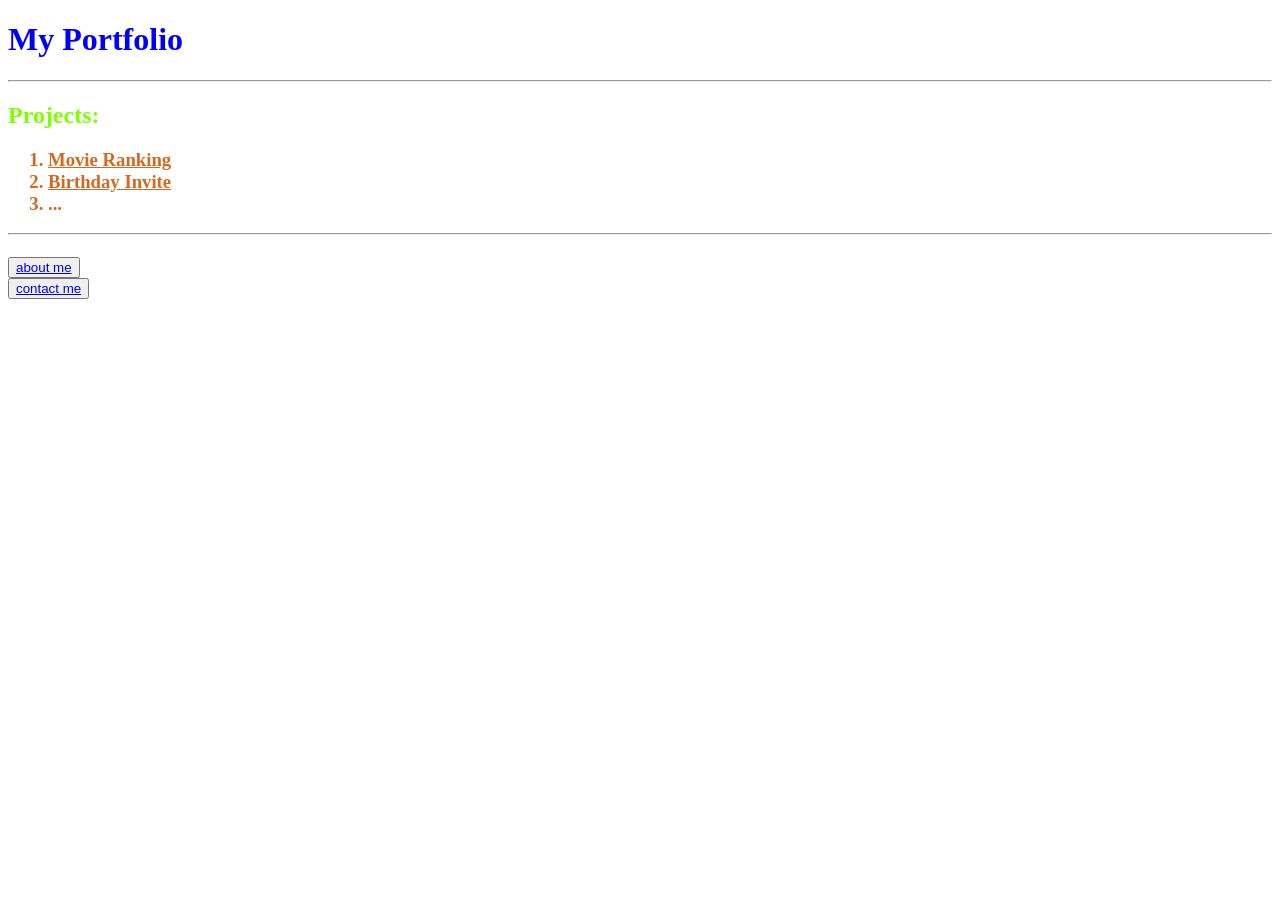
<file: index.html>
<!DOCTYPE html>
<html lang="en">
<head>
    <meta charset="UTF-8">
    <meta name="viewport" content="width=device-width, initial-scale=1.0">
    <title>NECROMINACER</title>
    <link rel="stylesheet" href="./style01.css">
</head>
<body>
    <h1>
        <b>My Portfolio</b>
    </h1>
    <hr>
    <h2 class="head2">Projects:</h2>
    <h3>
        <ol>
        <li><a id="MovieRanking" href="./MovieRanking.html">Movie Ranking</a></li>
        <li><a id="BirthdayInvite" href="./Birthday.html">Birthday Invite</a></li>
        <li>...</li>
        </ol>
    </h3>
    <hr />
    <h4><button id="butt1"><a href="./About me.html"  >about me</a> <br /></button><br><button><a href="./Contactme.html">contact me</a></button></h4>

</body>
</html>
</file>
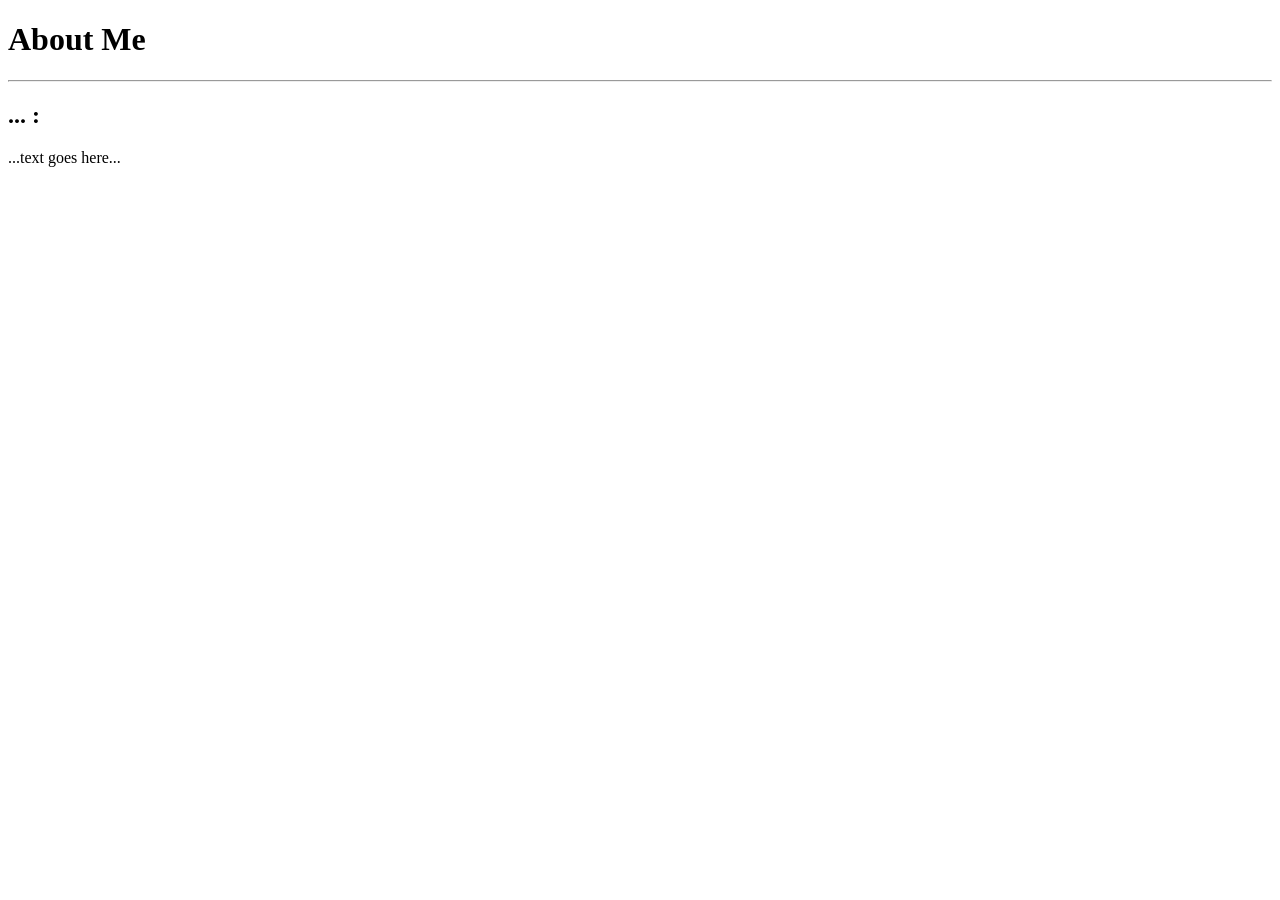
<file: About me.html>
<!DOCTYPE html>
<html lang="en">
<head>
    <meta charset="UTF-8">
    <meta name="viewport" content="width=device-width, initial-scale=1.0">
    <title>About Me</title>
</head>
<body>
    <h1>About Me</h1>
    <hr>
    <h2>... :</h2>
    <p>...text goes here...</p>
</body>
</html>
</file>
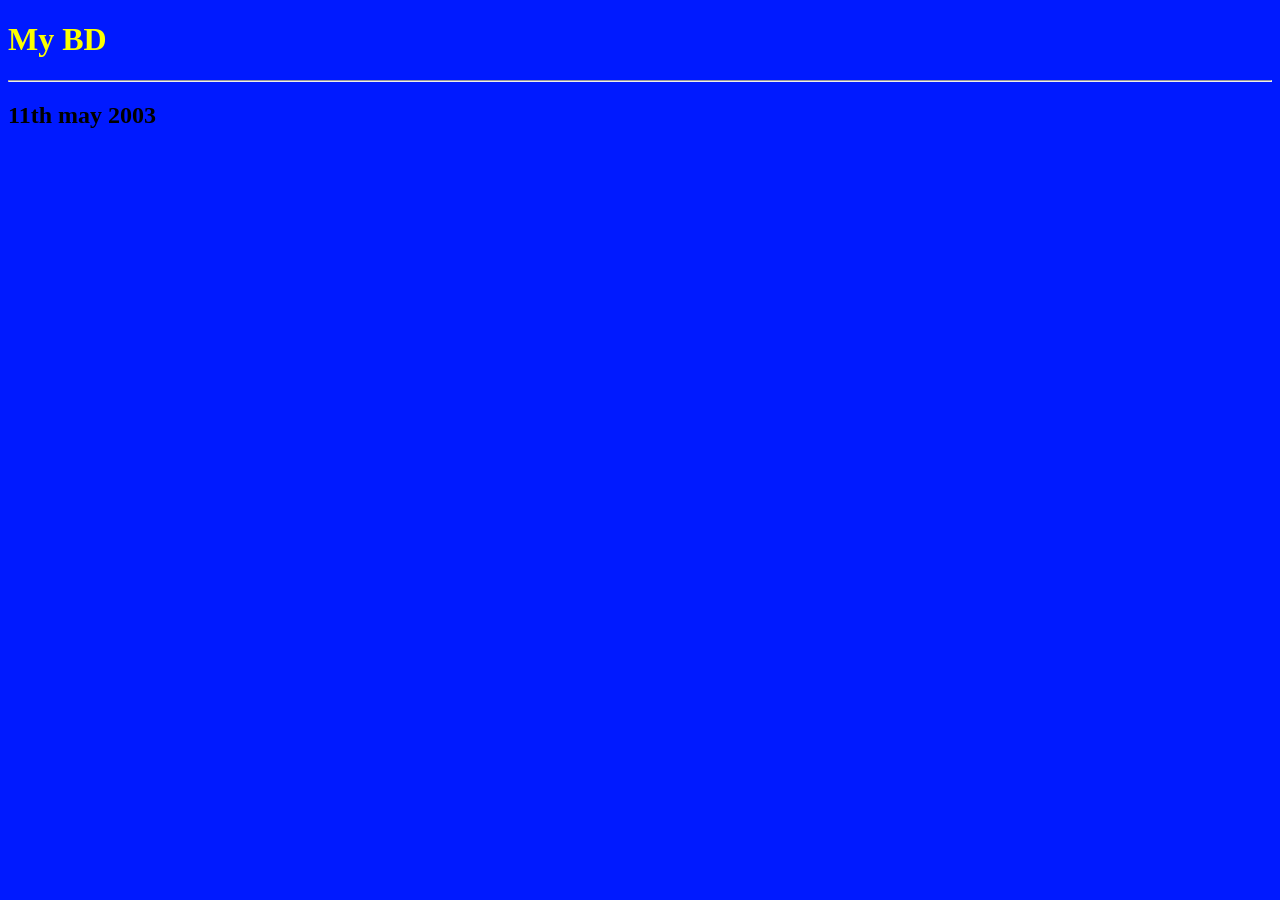
<file: Birthday.html>
<!DOCTYPE html>
<html lang="en">
<head>
    <meta charset="UTF-8">
    <meta name="viewport" content="width=device-width, initial-scale=1.0">
    <title>Birthday Invitation</title>
    <link href="./Birthday.css" rel="stylesheet">
</head>
<body>
    <h1>My BD</h1>
    <hr>
    <h2>11th may 2003</h2>
    
</body>
</html>
</file>
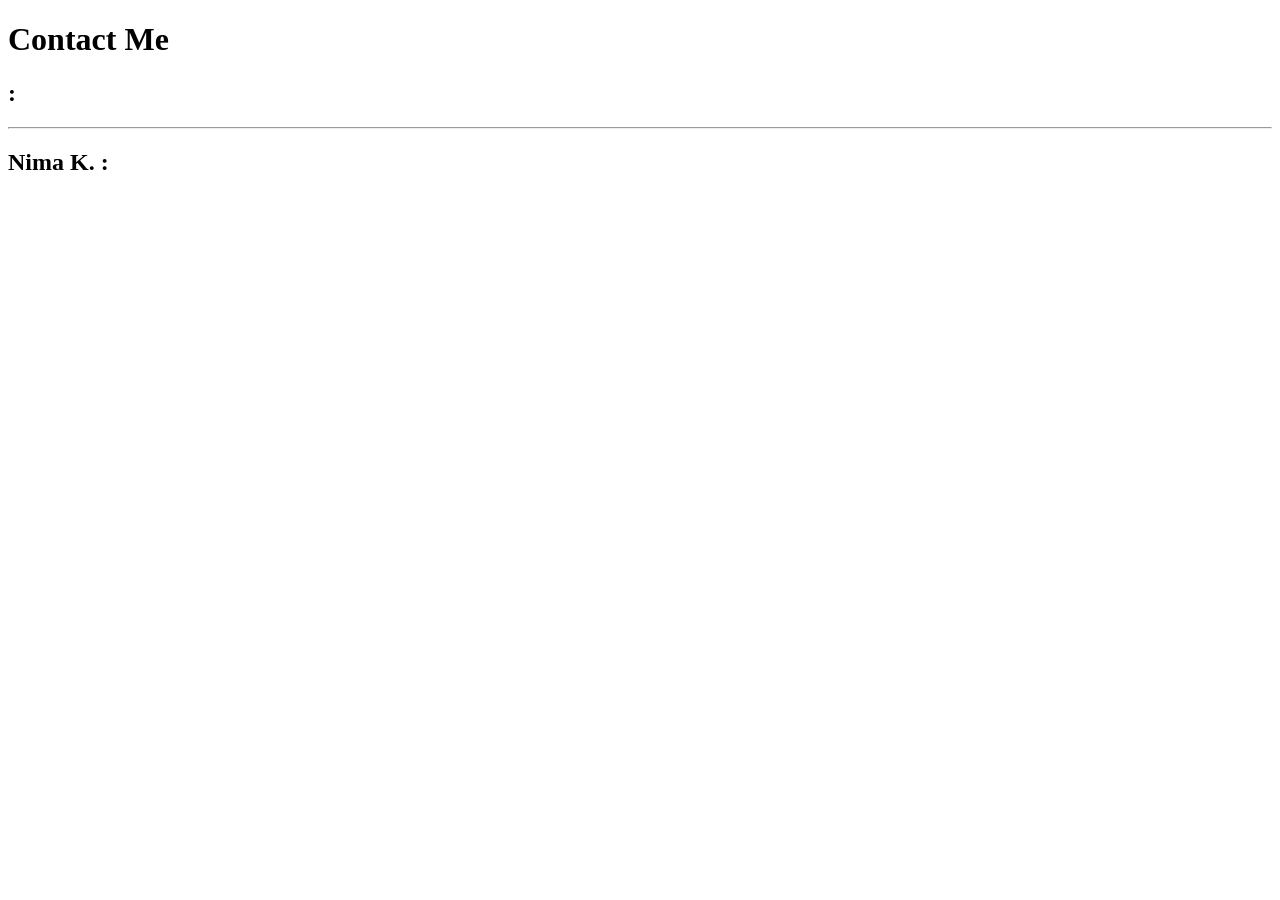
<file: Contactme.html>
<!DOCTYPE html>
<html lang="en">
<head>
    <meta charset="UTF-8">
    <meta name="viewport" content="width=device-width, initial-scale=1.0">
    <title>Contact Me</title>
</head>
<body>
    <h1>Contact Me</h1>
    <h2> :<u></u></h2>
    <hr>
    <h2>Nima K. :<u></u></h2>
    
</body>
</html>
</file>
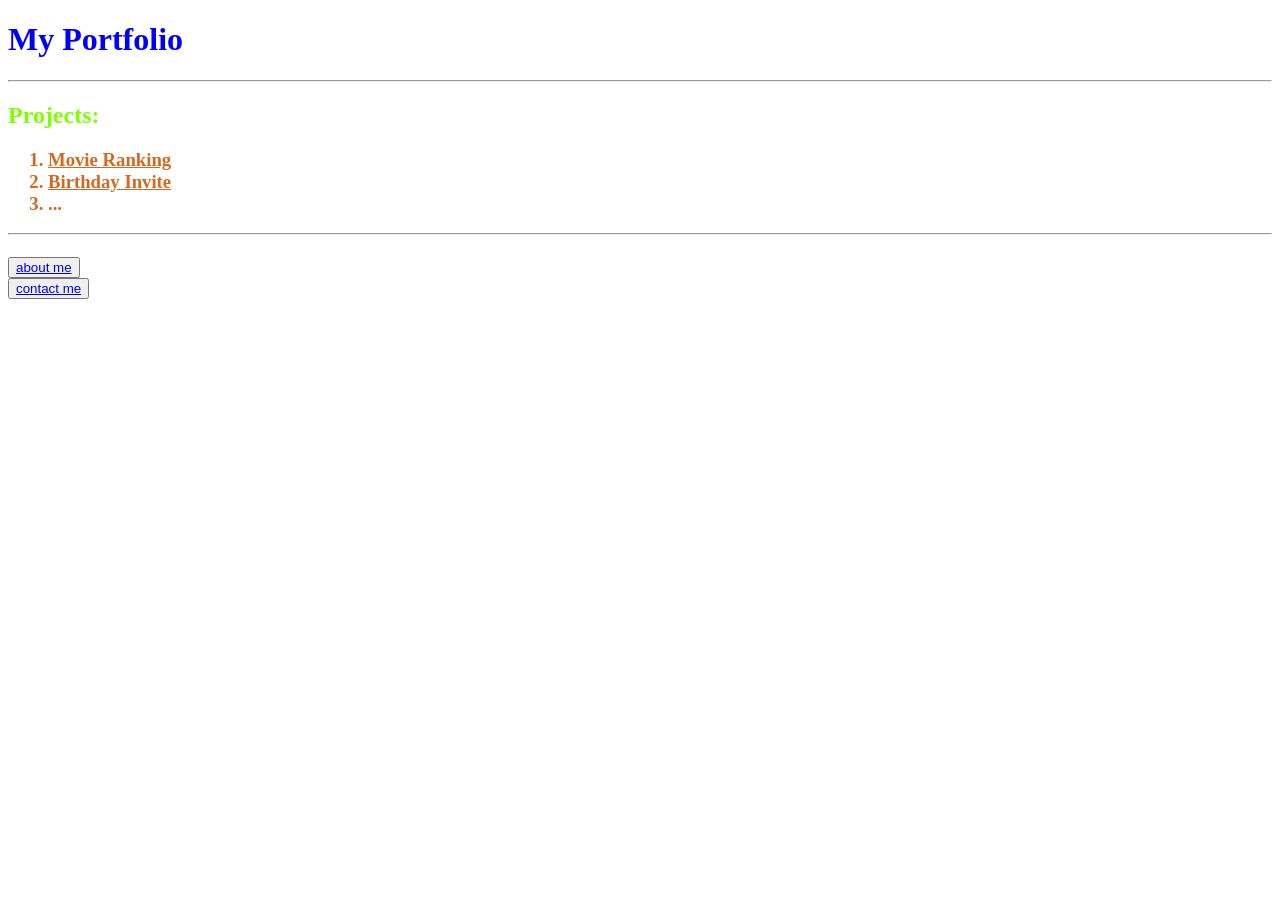
<file: index01.html>
<!DOCTYPE html>
<html lang="en">
<head>
    <meta charset="UTF-8">
    <meta name="viewport" content="width=device-width, initial-scale=1.0">
    <title>NECROMINACER</title>
    <link rel="stylesheet" href="./style01.css">
</head>
<body>
    <h1>
        <b>My Portfolio</b>
    </h1>
    <hr>
    <h2 class="head2">Projects:</h2>
    <h3>
        <ol>
        <li><a id="MovieRanking" href="./MovieRanking.html">Movie Ranking</a></li>
        <li><a id="BirthdayInvite" href="./Birthday.html">Birthday Invite</a></li>
        <li>...</li>
        </ol>
    </h3>
    <hr />
    <h4><button id="butt1"><a href="./About me.html"  >about me</a> <br /></button><br><button><a href="./Contactme.html">contact me</a></button></h4>

</body>
</html>
</file>
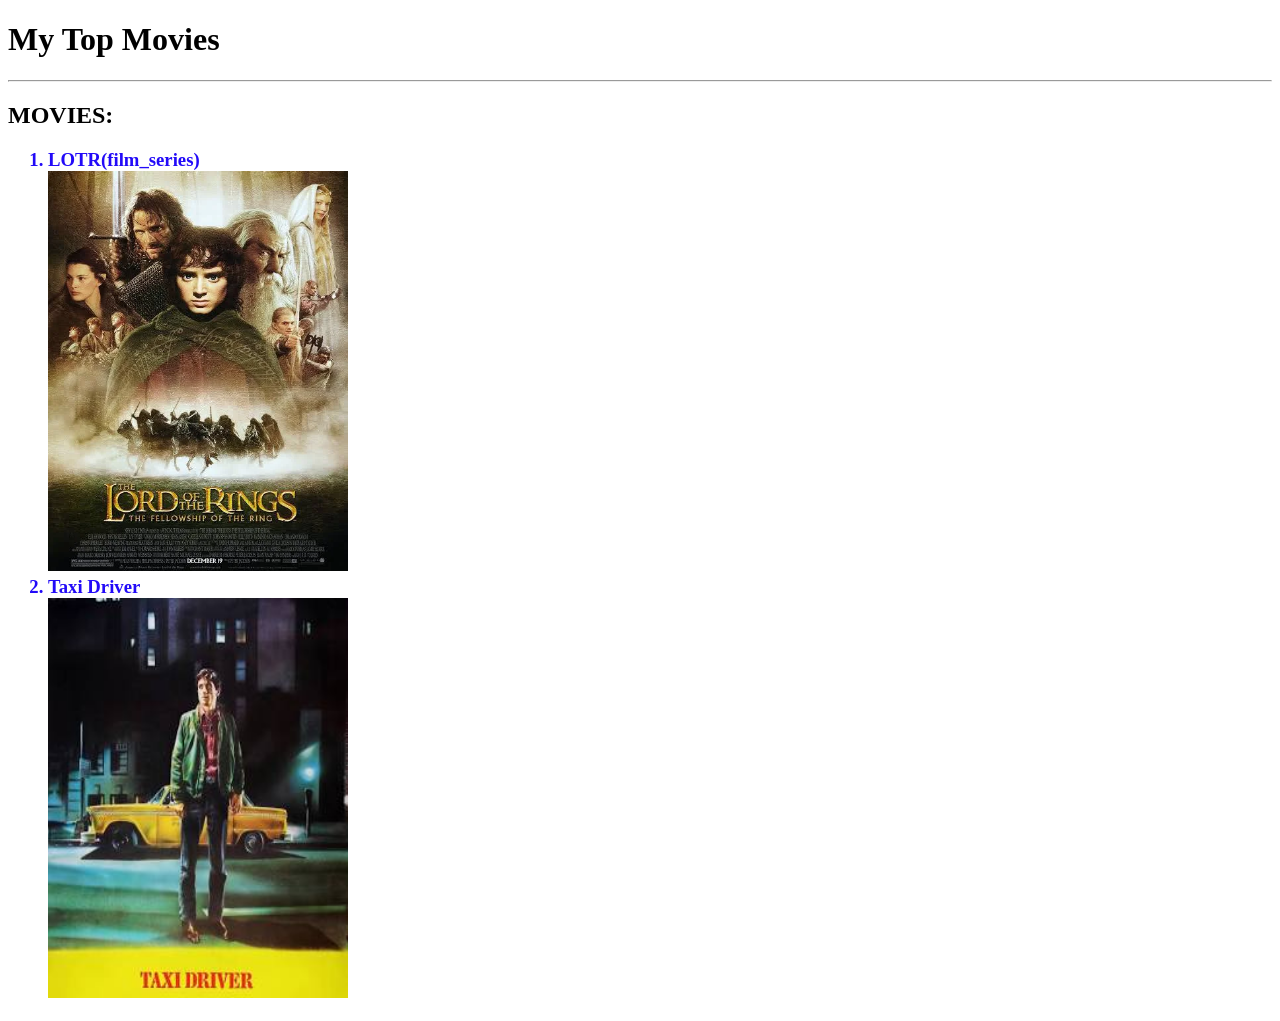
<file: MovieRanking.html>
<!DOCTYPE html>
<html lang="en">
<head>
    <meta charset="UTF-8">
    <meta name="viewport" content="width=device-width, initial-scale=1.0">
    <title>Movie Ranking</title>
    <link rel="stylesheet" href="./movieranking.css" />
</head>
<body>
    <h1>My Top Movies</h1>
    <hr>
    <h2>MOVIES:</h2>
    <h3>
        <ol draggable="true">
            <li>LOTR(film_series)<br><a href="https://en.wikipedia.org/wiki/The_Lord_of_the_Rings_(film_series)"><img src="./lotr.png"></a></li>
            <li>Taxi Driver<br><a href="https://en.wikipedia.org/wiki/Taxi_Driver"><img src="./taxidriver.jfif"></a></li>
        </ol>
    </h3>
</body>
</html>
</file>
<file: style01.css>
h1 {
    color: blue;
}
li {
    color: chocolate;
}
#MovieRanking {
    color: chocolate;
}
#BirthdayInvite {
    color: chocolate;
}
.head2 {
    color: chartreuse;
}
</file>
<file: Birthday.css>
h1 {
    color: rgb(251, 255, 0);
}
* {
    background-color: rgb(0, 26, 255);
}
</file>
<file: movieranking.css>
img {
    height: 400px; width: 300px;
}
ol[draggable] {
    color: rgb(34, 10, 248);
}
</file>
